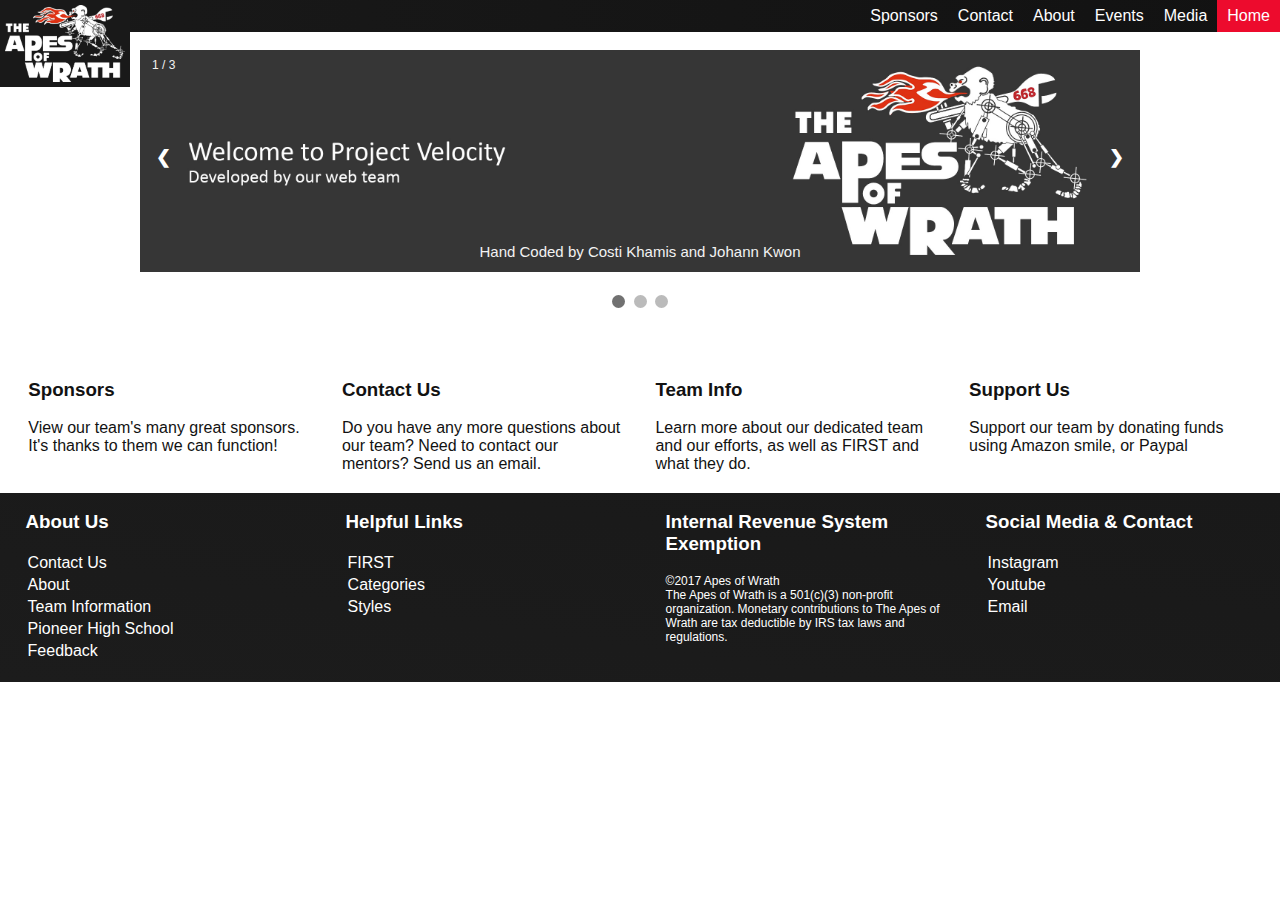
<file: HTML/Index.html>
<!DOCTYPE html>
<html lang="en">
	<head>
		<meta charset="utf-8" />
		<link rel="stylesheet" href="../CSS/CSS.css">
		<link rel="stylesheet" href="../CSS/Index.css">
		<title>Project Velocity</title>
		<link rel="icon" href="../Pictures/Icons/apesofwrath.jpeg">
    <script src="https://ajax.googleapis.com/ajax/libs/jquery/3.2.1/jquery.min.js"></script>
	</head>
	<body>
    <iframe src="../Components/Header.html" id="header" style="position:fixed;height:88px"></iframe>
	<iframe src="../Components/SlideshowIndex.html" id="SS"></iframe>
	<div id="quickLinksContainer">
		<ul>
			<li id="Donate">
				<a>
					<h3>Support Us</h3>
					<p>Support our team by donating funds using Amazon smile, or Paypal</p>
				</a>
			</li>
			<li id="Info">
				<a>
					<h3>Team Info</h3>
					<p>Learn more about our dedicated team and our efforts, as well as FIRST and what they do.</p>
				</a>
			</li>
			<li id="Contact">
				<a>
					<h3>Contact Us</h3>
					<p>Do you have any more questions about our team? Need to contact our mentors? Send us an email.</p>
				</a>
			</li>
			<li id="Sponsor">
				<a>
					<h3>Sponsors</h3>
					<p>View our team's many great sponsors. It's thanks to them we can function!</p>
				</a>
			</li>
		</ul>
	</div>
    <iframe src="../Components/Footer.html" id="Footer"></iframe>
    <script src="../Javascript/JS.js"></script>
	</body>
</html>
</file>
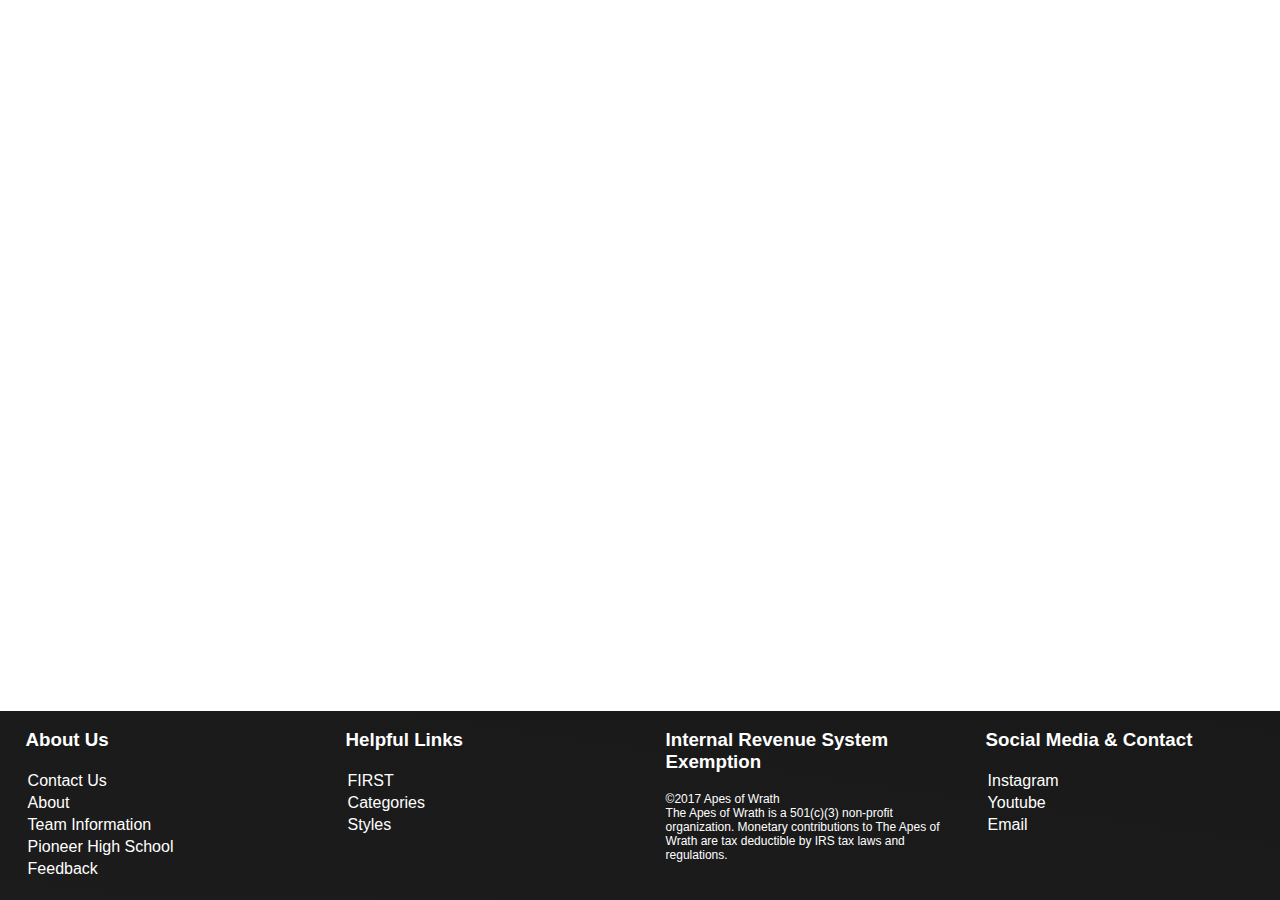
<file: Components/Footer.html>
<!DOCTYPE html>
<html lang="en">
	<head>
		<meta charset="utf-8" />
		<link rel="stylesheet" href="../CSS/CSS.css">
    <link rel="stylesheet" href="../CSS/Footer.css">
		<title>Project Velocity</title>
		<link rel="icon" href="../Pictures/Icons/apesofwrath.jpeg">
    <script src="https://ajax.googleapis.com/ajax/libs/jquery/3.2.1/jquery.min.js"></script>
	</head>
	<body>
    <ul id="Footer">
      <li class="FLI">
        <h3>About Us</h3>
        <ul class="listOfLinks">
          <li>
            <a href="google.com">Contact Us</a>
          </li>
          <li>
            <a>About</a>
          </li>
          <li>
            <a>Team Information</a>
          </li>
          <li>
            <a>Pioneer High School</a>
          </li>
          <li>
            <a>Feedback</a>
          </li>
        </ul>
      </li>

      <li class="FLI">
        <h3>Helpful Links</h3>
        <ul class="listOfLinks">
          <li>
            <a>FIRST</a>
          </li>
          <li>
            <a>Categories</a>
          </li>
          <li>
            <a onclick="getStyle()">Styles</a>
          </li>
        </ul>
      </li>

      <li class="FLI">
        <h3>Internal Revenue System Exemption</h3>
        <p>
          &copy;2017 Apes of Wrath<br />The Apes of Wrath is a 501(c)(3) non-profit organization. Monetary contributions to The Apes of Wrath are tax deductible by IRS tax laws and regulations.
        </p>
      </li>

      <li class="FLI">
        <h3>Social Media &amp; Contact</h3>
        <ul class="listOfLinks">
          <li>
            <a>Instagram</a>
          </li>
          <li>
            <a>Youtube</a>
          </li>
          <li>
            <a href="mailto:apesofwrath668@gmail.com">Email</a>
          </li>
        </ul>
      </li>
    </ul>
    <script src="../Javascript/JS.js"></script>
	</body>
</html>
</file>
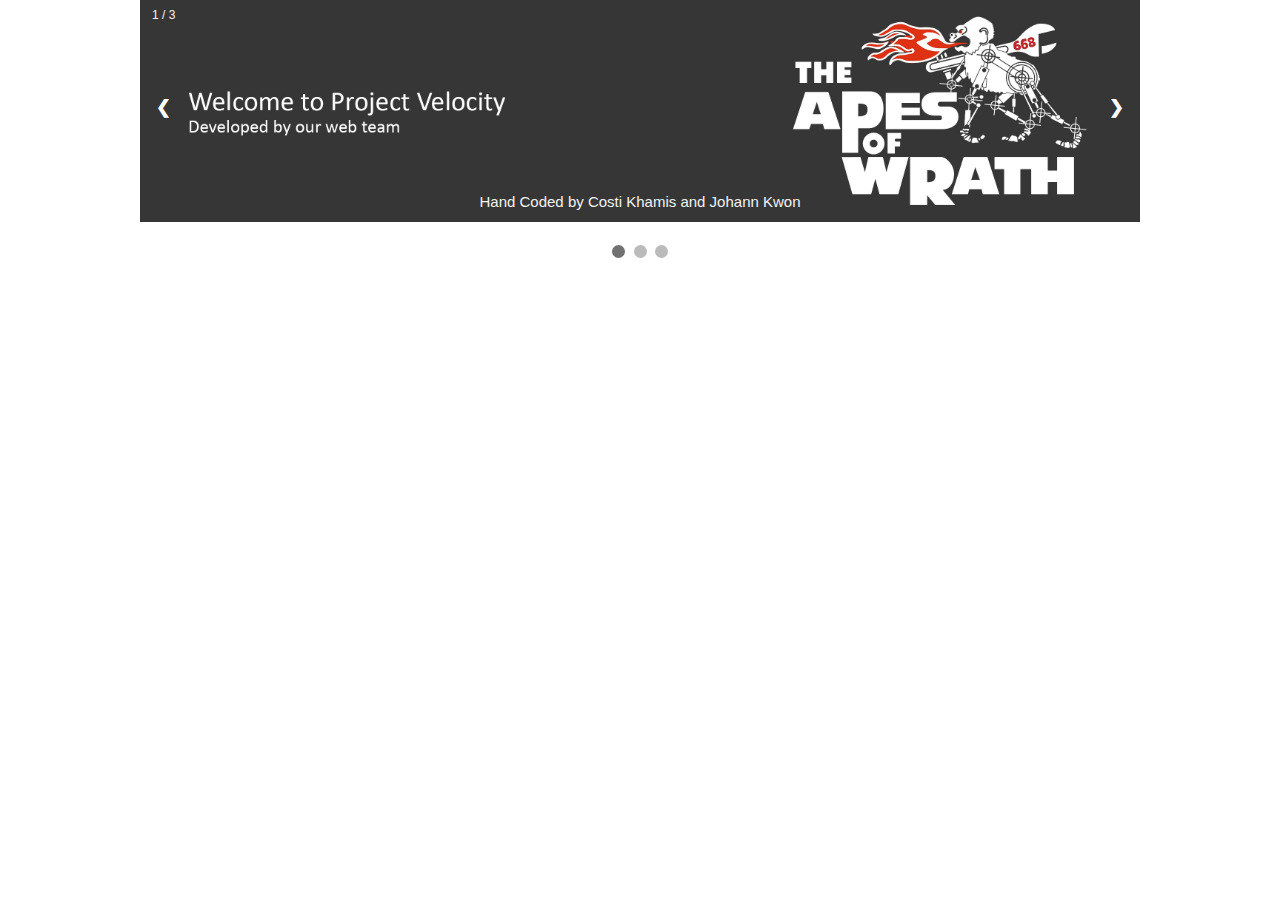
<file: Components/SlideshowIndex.html>
<!DOCTYPE html>
<html lang="en">
	<head>
		<meta charset="utf-8" />
		<link rel="stylesheet" href="../CSS/CSS.css">
		<link rel="stylesheet" href="../CSS/Slideshow.css">
	</head>
	<body>
		<div style="margin-top" class="slideshow-container">
				<div class="mySlides fade">
				  <div class="numbertext">1 / 3</div>
				  <img src="../Pictures/Slides/Images/Slide Template A.jpg" style="width:100%">
				  <div class="text">Hand Coded by Costi Khamis and Johann Kwon</div>
				</div>

				<div class="mySlides fade">
				  <div class="numbertext">2 / 3</div>
				  <img src="../Pictures/Slides/Images/Slide Template A.jpg" style="width:100%">
				  <div class="text">Caption Two</div>
				</div>

				<div class="mySlides fade">
				  <div class="numbertext">3 / 3</div>
				  <img src="../Pictures/Slides/Images/Slide Template A.jpg" style="width:100%">
				  <div class="text">Caption Three</div>
				</div>

				<a class="prev" onclick="plusSlides(-1)">&#10094;</a>
				<a class="next" onclick="plusSlides(1)">&#10095;</a>

			</div>
			<br>

			<div style="text-align:center">
			  <span class="dot" onclick="currentSlide(1)"></span>
			  <span class="dot" onclick="currentSlide(2)"></span>
			  <span class="dot" onclick="currentSlide(3)"></span>
			</div>
		<script src="../Javascript/Slideshow.js"></script>
	</body>
</html>
</file>
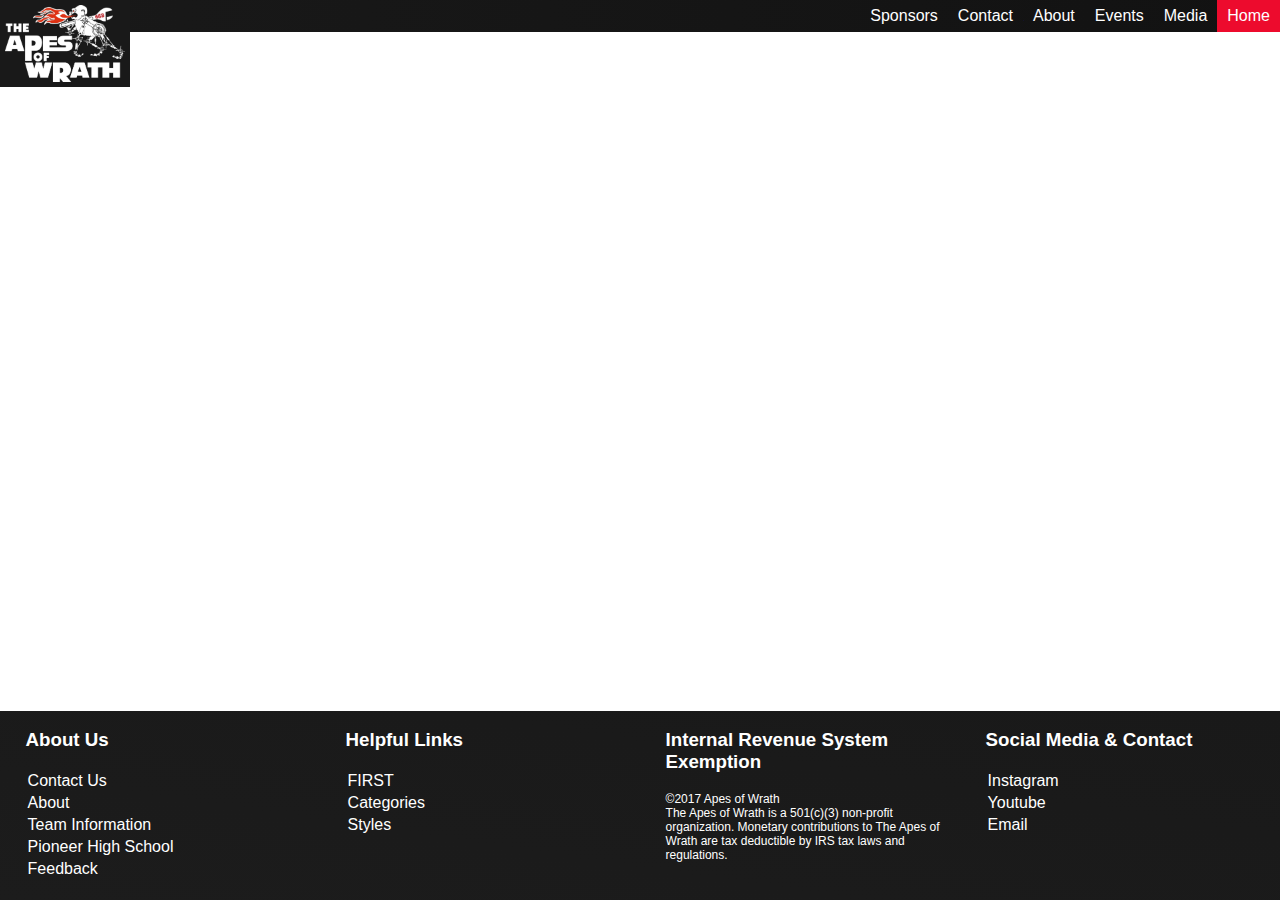
<file: HTML/General.html>
<!DOCTYPE html>
<html lang="en">
	<head>
		<meta charset="utf-8" />
		<link rel="stylesheet" href="../CSS/CSS.css">
		<title>Project Velocity</title>
		<link rel="icon" href="../Pictures/Icons/apesofwrath.jpeg">
    <script src="https://ajax.googleapis.com/ajax/libs/jquery/3.2.1/jquery.min.js"></script>
	</head>
	<body>
    <iframe src="../Components/Header.html" id="header" style="position:fixed;"></iframe>
    <iframe src="../Components/Footer.html" id="header" style="position:absolute;bottom:0;height:200px"></iframe>
    <script src="../Javascript/JS.js"></script>
	</body>
</html>
</file>
<file: CSS/CSS.css>
/*
Color Palette

White: #fff
Red: #ed0b2d
Grey 1: #515151

Used for Navs
Grey 1: #191919
    v
Grey 2: #121212

*/

body, html{
  padding:0;
  margin:0;
}
iframe{
  border:none;
  width:100%;
}
p, h1, h2, h3, h4, h5, body{
  font-family: Verdana,sans-serif;
}
li{
  list-style-type: none;
}
</file>
<file: CSS/Index.css>
#header, #Footer{
  border:none;
  width:100%;
  z-index: 999;
}
#Footer{
  bottom:0;
  height:200px
}
#quickLinksContainer{
  position:relative;
  margin-top:50px;
  width:100%;
  opacity:0;
}
#quickLinksContainer ul li{
  width:24%;
  float:right;
  margin-right:1%;
  background-repeat: no-repeat;
  background-attachment: relative;
  background-size:70%;
  background-position: 160% 30%
}
#quickLinksContainer ul{
  width:98%;
  margin-left:1.5%;
  padding:0;
}
#quickLinksContainer ul li h3 {
  margin-left:3%;
}
#quickLinksContainer ul li p{
  margin:3%;
}

/*Should I put these in?
#Contact{
  background-image: url('https://cdn4.iconfinder.com/data/icons/social-icons-6/40/phone-512.png');
  background-repeat: no-repeat;
  background-attachment: relative;
  background-size:70%;
  background-position: 160% 30%;
}
#Sponsor{
  background-image: url('https://cdn4.iconfinder.com/data/icons/aiga-symbol-signs/441/aiga_cashier-512.png');
  background-repeat: no-repeat;
  background-attachment: relative;
  background-size:70%;
  background-position: 160% 30%;
}
#Donate{
  background-image: url('https://cdns.iconmonstr.com/wp-content/assets/preview/2015/240/iconmonstr-handshake-10.png');
  background-repeat: no-repeat;
  background-attachment: relative;
  background-size:70%;
  background-position: 160% 30%;
}*/




#SS{
  margin-top:50px;
  margin-bottom:20px;
  padding:0;
  height:270px;
  opacity:0;
}
@media (max-width: 980px) {
  #Footer{
    position:static;
    height:1700px;
    margin-top:300px;
  }
}
</file>
<file: CSS/Footer.css>
h3, p, a{
  color:white;
  text-decoration: none;
}
li{
  list-style-type: none;
}
#Footer{
  width:100%;
  bottom:0;
  position: absolute;
  padding:0;
  margin: 0;
  background: linear-gradient(to bottom left, #191919, #1c1c1c);
}
.FLI{
  float:left;
  width:23%;
  margin-left:2%;
  margin-bottom:50px;
  opacity:0;
}
.listOfLinks{
  padding:0;
  margin:0;
}
.listOfLinks li{
  padding:2px;
}
.listOfLinks li :hover{
  color: #ed0b2d;
}
p{
  font-size: 12px;
}
@media (max-width: 980px) {
  .FLI{
    width:94%;
    margin-left:3%;
  }
  h3{
    font-size: 50px;
  }
  .listOfLinks li{
    padding: 10px 0 10px 0;
  }
}
</file>
<file: CSS/Slideshow.css>
* {box-sizing:border-box}
.mySlides {display:none}

/* Slideshow container */
.slideshow-container {
  max-width: 1000px;
  position: relative;
  margin: auto;
}

/* Next & previous buttons */
.prev, .next {
  cursor: pointer;
  position: absolute;
  top: 45%;
  width: auto;
  padding: 16px;
  margin-top: -22px;
  color: white;
  font-weight: bold;
  font-size: 18px;
  transition: 0.6s ease;
  border-radius: 0 3px 3px 0;
}

/* Position the "next button" to the right */
.next {
  right: 0;
  border-radius: 3px 0 0 3px;
}

/* On hover, add a black background color with a little bit see-through */
.prev:hover, .next:hover {
  background-color: rgba(0,0,0,0.8);
}

/* Caption text */
.text {
  color: #f2f2f2;
  font-size: 15px;
  padding: 8px 12px;
  position: absolute;
  bottom: 8px;
  width: 100%;
  text-align: center;
}

/* Number text (1/3 etc) */
.numbertext {
  color: #f2f2f2;
  font-size: 12px;
  padding: 8px 12px;
  position: absolute;
  top: 0;
}

/* The dots/bullets/indicators */
.dot {
  cursor:pointer;
  height: 13px;
  width: 13px;
  margin: 0 2px;
  background-color: #bbb;
  border-radius: 50%;
  display: inline-block;
  transition: background-color 0.6s ease;
}

.active, .dot:hover {
  background-color: #717171;
}

/* Fading animation */
.fade {
  -webkit-animation-name: fade;
  -webkit-animation-duration: 1.5s;
  animation-name: fade;
  animation-duration: 1.5s;
}

@-webkit-keyframes fade {
  from {opacity: .4}
  to {opacity: 1}
}

@keyframes fade {
  from {opacity: .4}
  to {opacity: 1}
}

/* On smaller screens, decrease text size */
@media only screen and (max-width: 300px) {
  .prev, .next,.text {font-size: 11px}
}
</file>
